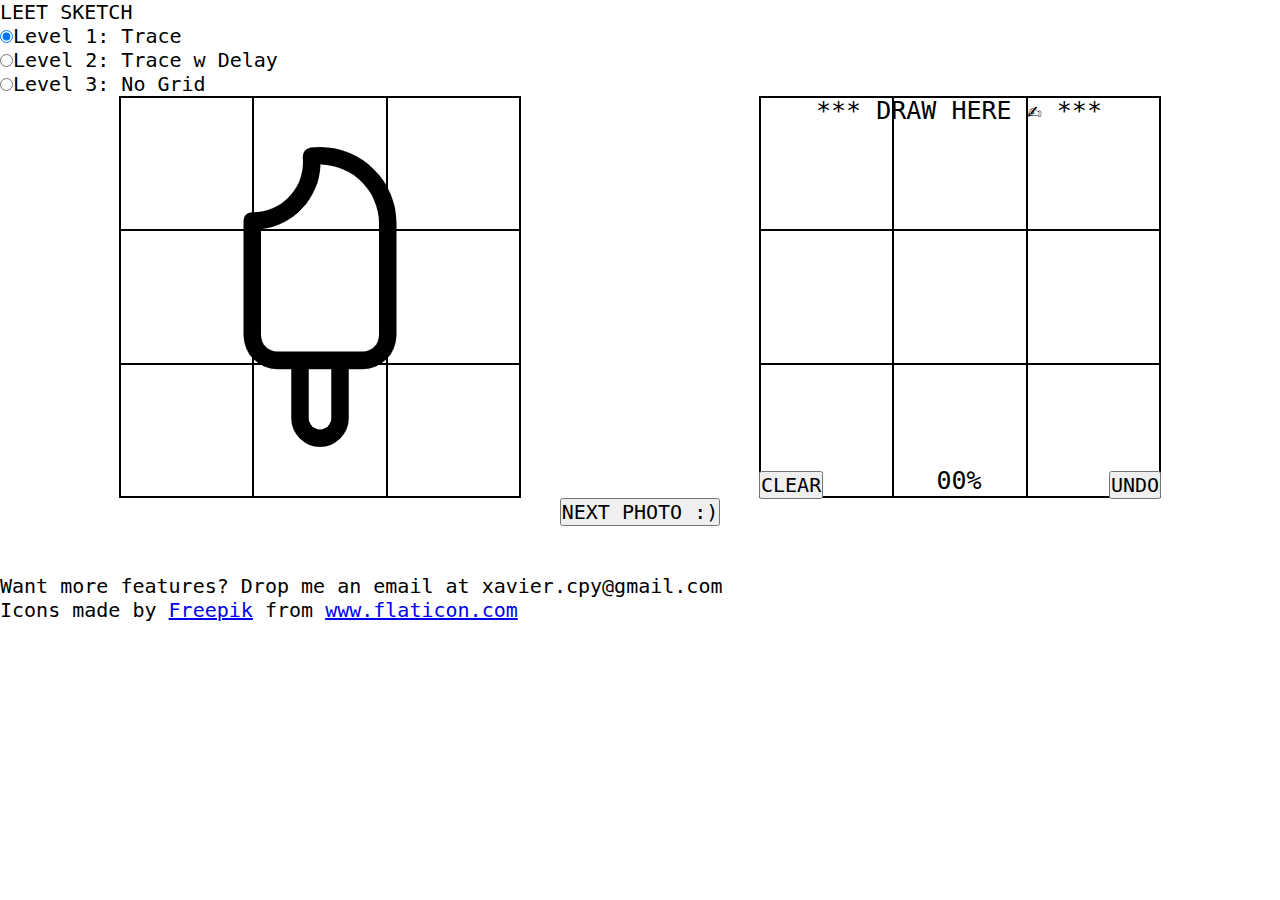
<file: index.html>
<!DOCTYPE html>
<html>


<head>
    <!-- Global site tag (gtag.js) - Google Analytics -->
    <script async src="https://www.googletagmanager.com/gtag/js?id=UA-172013043-1"></script>
    <script>
        window.dataLayer = window.dataLayer || [];
        function gtag() { dataLayer.push(arguments); }
        gtag('js', new Date());
        gtag('config', 'UA-172013043-1');
    </script>
    <meta charset="UTF-8">
    <meta name="viewport" id="viewport" content="width=device-width, initial-scale=1">
    <link href="https://fonts.googleapis.com/css2?family=Patrick+Hand&display=swap" rel="stylesheet">

    <link rel="stylesheet" href="styles.css">

    <title>LEET SKETCH</title>
</head>

<body>

    <!-- Text top -->
    <div>LEET SKETCH</div>


    <!-- Radio Buttons top -->
    <div>
        <input type="radio" checked="checked" id="levelOne" onclick="levelOne()" name="level">Level 1: Trace<br>
        <input type="radio" id="levelTwo" onclick="levelTwo()" name="level">Level 2: Trace w Delay<br>
        <input type="radio" id="levelThree" onclick="levelThree()" name="level">Level 3: No Grid
    </div>

    <div class="columns">
        <div id="imageColumn" class="column">
            <!-- Grid left -->
            <table id="gridLeft">
                <tr>
                    <td></td>
                    <td></td>
                    <td></td>
                </tr>
                <tr>
                    <td></td>
                    <td></td>
                    <td></td>
                </tr>
                <tr>
                    <td></td>
                    <td></td>
                    <td></td>
                </tr>
            </table>
        </div>

        <div id="drawColumn" class="column">

            <!-- Text Right -->
            <div style="position:absolute;width:400px;text-align:center;font-size:25px;">*** DRAW HERE &#9997 ***</div>
            <div id="negativeScore" style="position:absolute;width:400px;top:150px;text-align:center;font-size:25px;color:red;display:none;">DRAW INSIDE THE LINES &#128549</div>

            <!-- Grid right -->



            <table id="gridRight">
                <tr>
                    <td></td>
                    <td></td>
                    <td></td>
                </tr>
                <tr>
                    <td></td>
                    <td></td>
                    <td></td>
                </tr>
                <tr>
                    <td></td>
                    <td></td>
                    <td></td>
                </tr>
            </table>

            <!-- Buttons right -->
            <button onclick="clearAll()" style="position:absolute;top:375px;z-index:5;">CLEAR</button>
            <button onclick="undo()" style="position:absolute;top:375px;left:350px;z-index:5;">UNDO</button>
            <div id="score" style="position:absolute;width:400px;top:370px;font-size:25px;text-align:center;">00%
            </div>

        </div>
    </div>

    <!-- Text bottom -->
    <div style="text-align:center;"><button onclick="nextImage()">NEXT PHOTO :)</button></div>
    <div>
        <br><br>Want more features? Drop me an email at xavier.cpy@gmail.com
        <br>
        Icons made by <a href="http://www.freepik.com/" title="Freepik">Freepik</a> from
        <a href="https://www.flaticon.com/" title="Flaticon"> www.flaticon.com</a>
    </div>

</body>
<script src="./js/canvas.js"></script>
<script src="./js/app.js"></script>

</html>
</file>
<file: styles.css>
* {
  font-size: 20px;
  font-family: monospace;
  padding: 0;
  margin: 0;

}
.columns {
  display: flex;
  justify-content: space-around;
  flex-wrap: wrap;
}

.column {
  display: flex;
  position: relative;
}

/* Right box */
#canDraw {
  z-index: 4;
}

#gridRight {
  width: 402px;
  height: 402px;
  border-collapse: collapse;
  z-index: 2;
}

/* Left box */

#canImage {
  z-index: 0;
}

#canOverlay {
  z-index: 1;
}

#gridLeft {
  width: 402px;
  height: 402px;
  border-collapse: collapse;
  z-index: 2;
}

td {
  border: 2px solid black;
}
</file>
